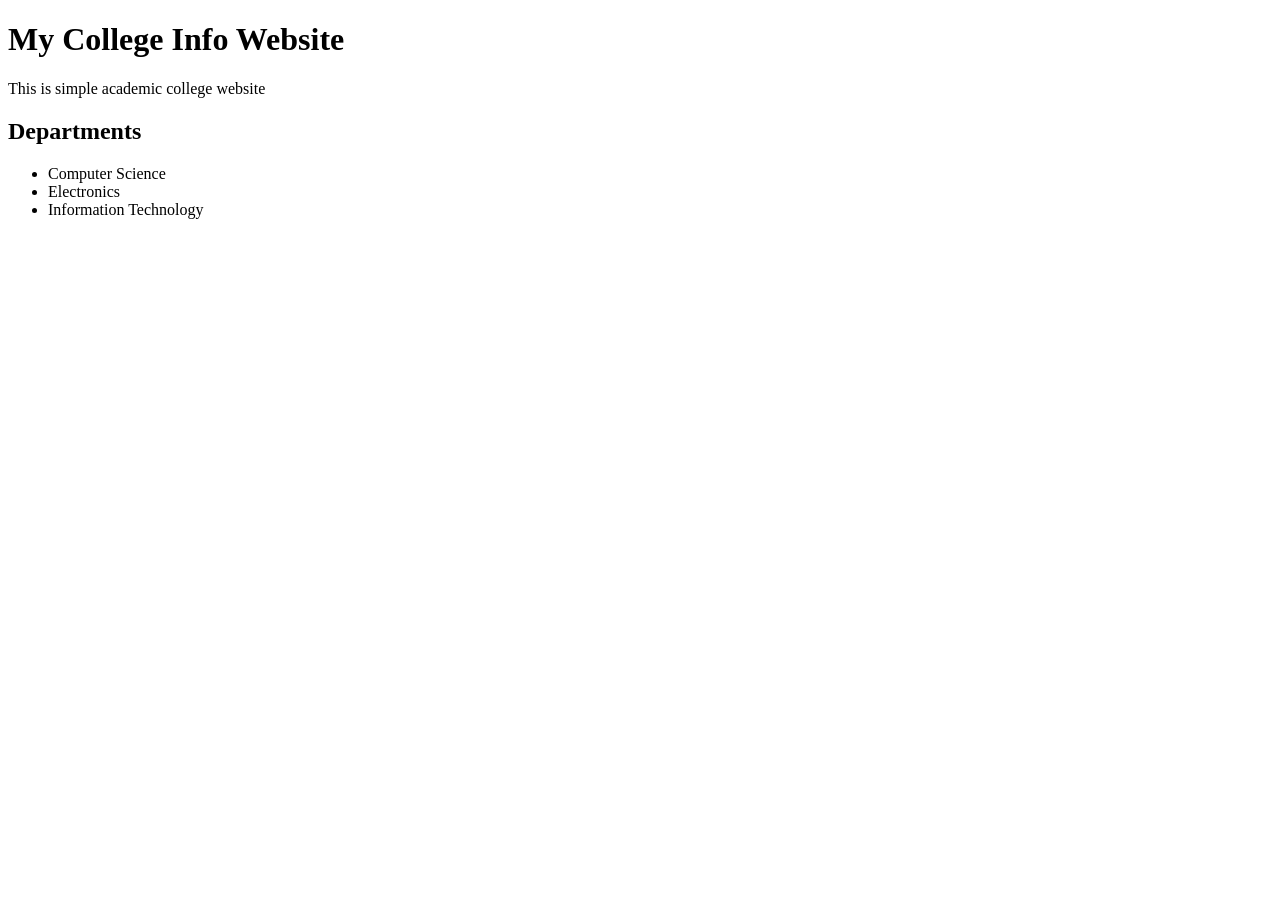
<file: index.html>
<!DOCTYPE html>
<html>
    <head>
        <title>My College</title>
        <link rel="stylesheet" href=""style.css">
    </head>
    <body>
        <h1>My College Info Website</h1>
        <p>This is simple academic college website</p>
        <h2>Departments</h2>
        <ul>
            <li>Computer Science</li>
            <li>Electronics</li>
            <li>Information Technology</li>
        </ul>
        <p><a href="contact.html"></a></p>
    </body>
</html>
</file>
